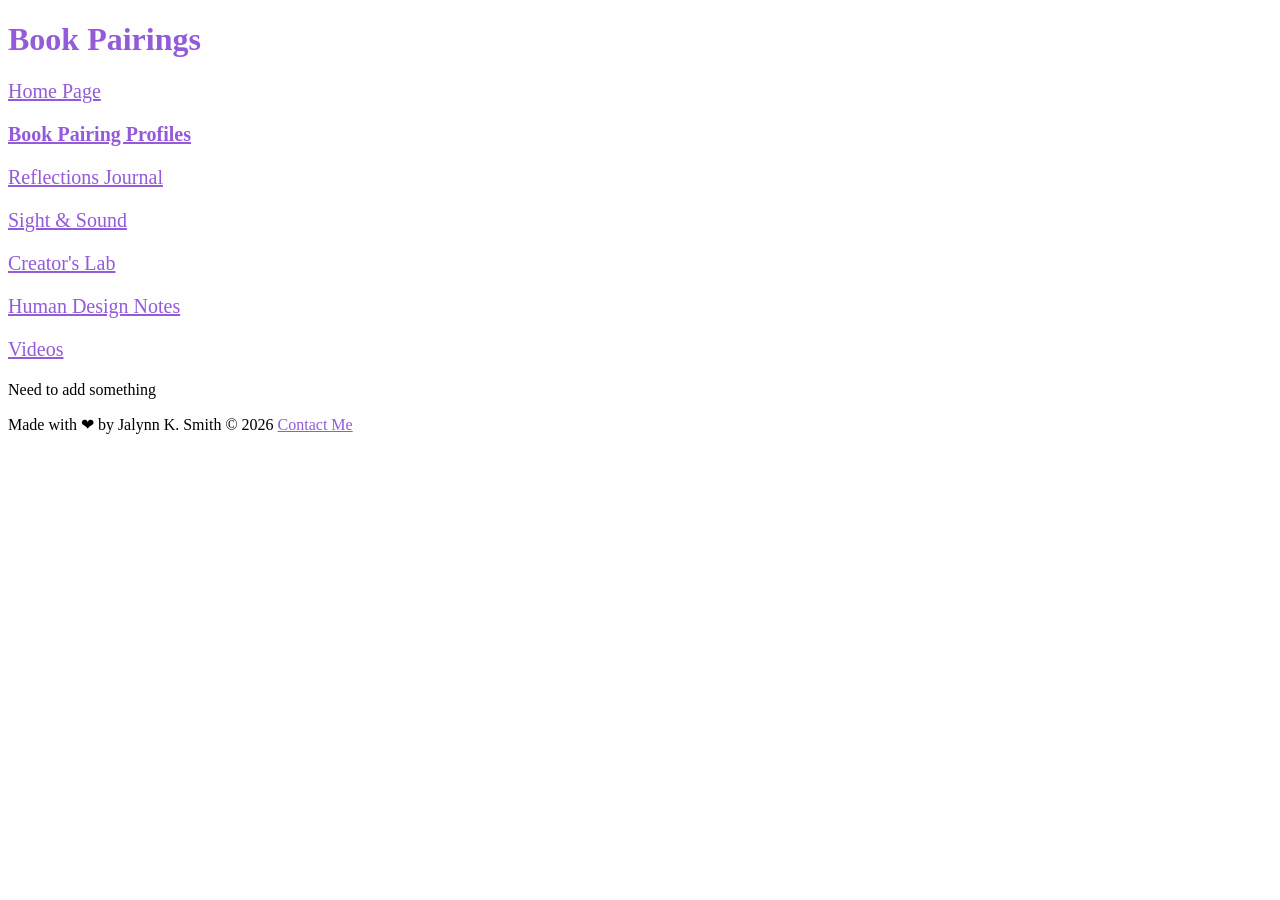
<file: BookPairingandProfiles.html>
<!DOCTYPE html>
<html lang="en">
<head>
<meta charset ="utf-8">
<title>Book Pairing Profiles</title> 
<link rel="stylesheet" href="style.css">    
<!-- Jalynn K. Smith June 10, 2026 Module 3 -->
</head>
<body> 
   <header>
      <h1>Book Pairings</h1>

<!-- Navigation -->
   <nav>
      <p>
         <a href="index.html">Home Page</a>
      </p>

      <p>
         <a href="BookPairingandProfiles.html"><strong>Book Pairing Profiles</strong></a>
      </p>
      <p>
         <a href="ReflectionsJournal.html">Reflections Journal</a>
      </p>

      <p>
         <a href="SightandSound.html">Sight &amp; Sound</a>
      </p>

      <p>
         <a href="CreatorsLab.html">Creator's Lab</a>
      </p>

      <p>
         <a href="HumanDesignNotes.html">Human Design Notes</a>
      </p>
      <p>
      <a href="videos.html">Videos</a>
   </p>
   </nav>
</header>
<main>
<!-- Page Content -->
   <p>Need to add something</p>
      <p></p>
</main>

   <footer>
      Made with &#10084; by Jalynn K. Smith &copy; 2026 <a href="mailto:jksmith7@crimson.ua.edu">Contact Me</a>
   </footer>
</body>
</html>
</file>
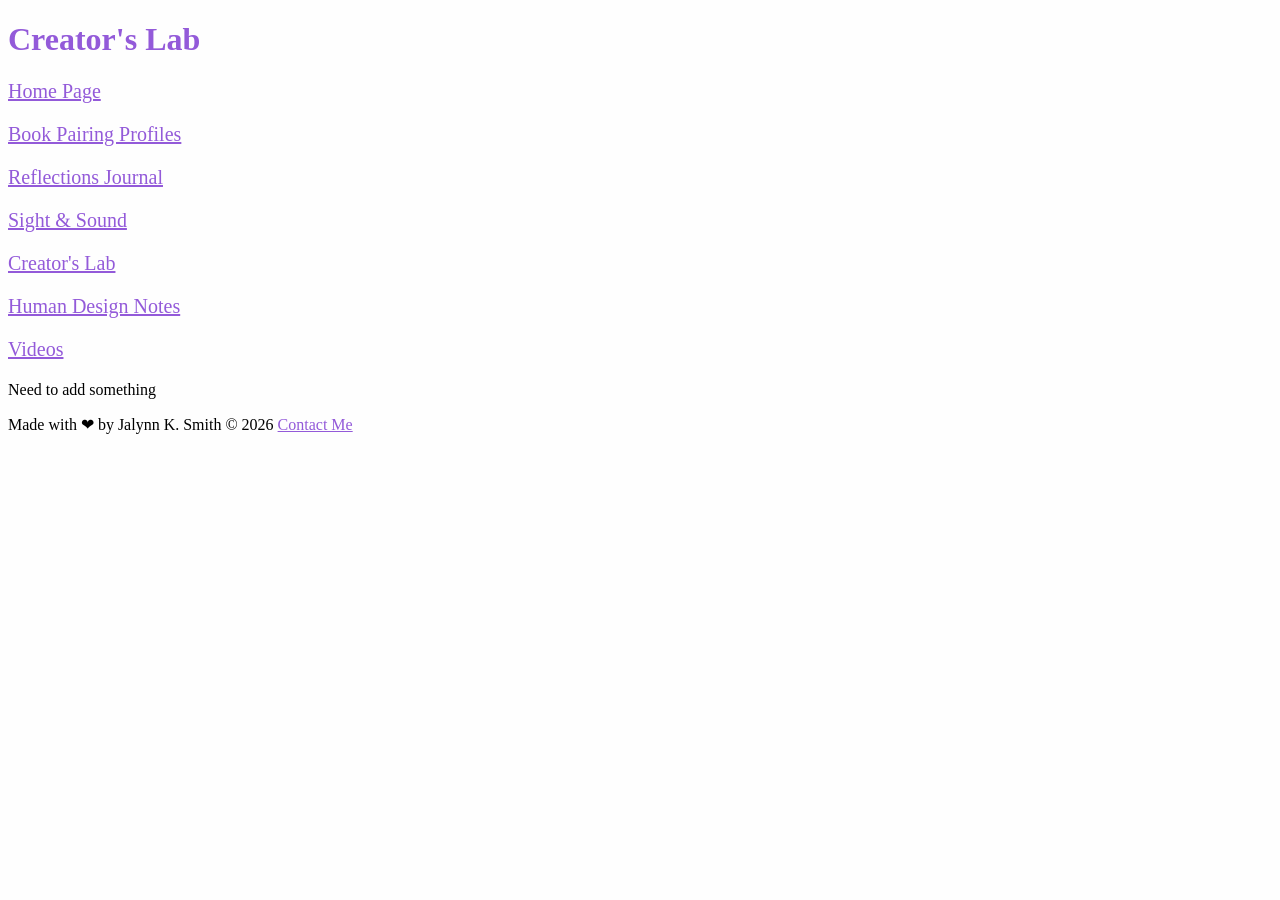
<file: CreatorsLab.html>
<!DOCTYPE html>
<html lang="en">
<head>
<meta charset ="utf-8">
<title>Creator's Lab</title>  
<link rel="stylesheet" href="style.css">   
<!-- Jalynn K. Smith June 10, 2026 Module 3 -->
</head>
<body> 
<header>
 <h1>Creator's Lab</h1>

<!-- Navigation -->
<nav>
   <p>
      <a href="index.html">Home Page</a>
   </p>

   <p>
      <a href="BookPairingandProfiles.html">Book Pairing Profiles</a>
   </p>

   <p>
      <a href="ReflectionsJournal.html">Reflections Journal</a>
   </p>

   <p>
      <a href="SightandSound.html">Sight &amp; Sound</a>
   </p>

   <p>
      <a href="CreatorsLab.html">Creator's Lab</a>
   </p>

   <p>
      <a href="HumanDesignNotes.html">Human Design Notes</a>
   </p>
   <p>
      <a href="videos.html">Videos</a>
   </p>
</nav>
</header>
<main>
 <!-- Page Content -->
<!-- Page Content -->
<p>Need to add something</p>
  <p></p>
</main>

  <footer>
      Made with &#10084; by Jalynn K. Smith &copy; 2026 <a href="mailto:jksmith7@crimson.ua.edu">Contact Me</a>
   </footer>
</body>
</html>
</file>
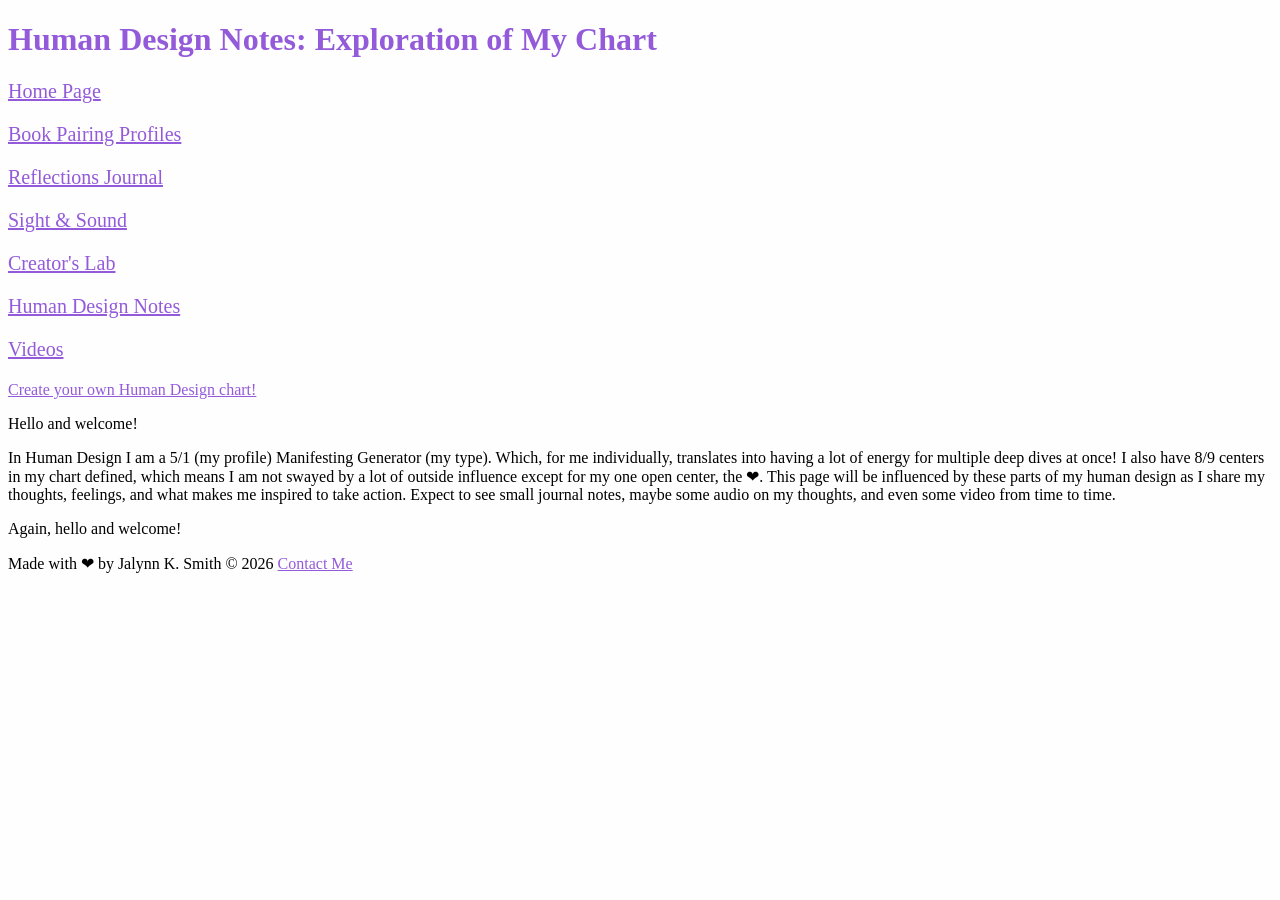
<file: HumanDesignNotes.html>
<!DOCTYPE html>
<html lang="en">
<head>
<meta charset ="utf-8">
<title>Human Design Notes</title> 
<link rel="stylesheet" href="style.css">    
<!-- Jalynn K. Smith June 10, 2026 Module 3 -->
</head>
<body>
<header>
 <h1>Human Design Notes: Exploration of My Chart</h1>

 <!-- Navigation -->
   <nav>
      <p>
         <a href="index.html">Home Page</a>
      </p>

      <p>
         <a href="BookPairingandProfiles.html">Book Pairing Profiles</a>
      </p>

      <p>
         <a href="ReflectionsJournal.html">Reflections Journal</a>
      </p>
      
      <p>
         <a href="SightandSound.html">Sight &amp; Sound</a>
      </p>

      <p>
         <a href="CreatorsLab.html">Creator's Lab</a>
      </p>

      <p>
         <a href="HumanDesignNotes.html">Human Design Notes</a>
      </p>

      <p>
      <a href="videos.html">Videos</a>
   </p>
   </nav>
   </header>
   <main>
 <!-- Page Content -->
 <p><a href="https://www.puregenerators.com/chart-calculator">Create your own Human Design chart!</a> </p>

 Hello and welcome!
 <p>In Human Design I am a 5/1 (my profile) Manifesting Generator (my type). Which, for me individually, translates into having a lot of energy for multiple deep dives at once! I also have 8/9 centers in my chart defined, which means I am not swayed by a lot of outside influence except for my one open center, the &#10084;. This page will be influenced by these parts of my human design as I share my thoughts, feelings, and what makes me inspired to take action. Expect to see small journal notes, maybe some audio on my thoughts, and even some video from time to time.</p>

 <p>Again, hello and welcome!</p>
   </main>
   
<footer>
   Made with &#10084; by Jalynn K. Smith &copy; 2026 <a href="mailto:jksmith7@crimson.ua.edu">Contact Me</a>
</footer>

</body>
</html>
</file>
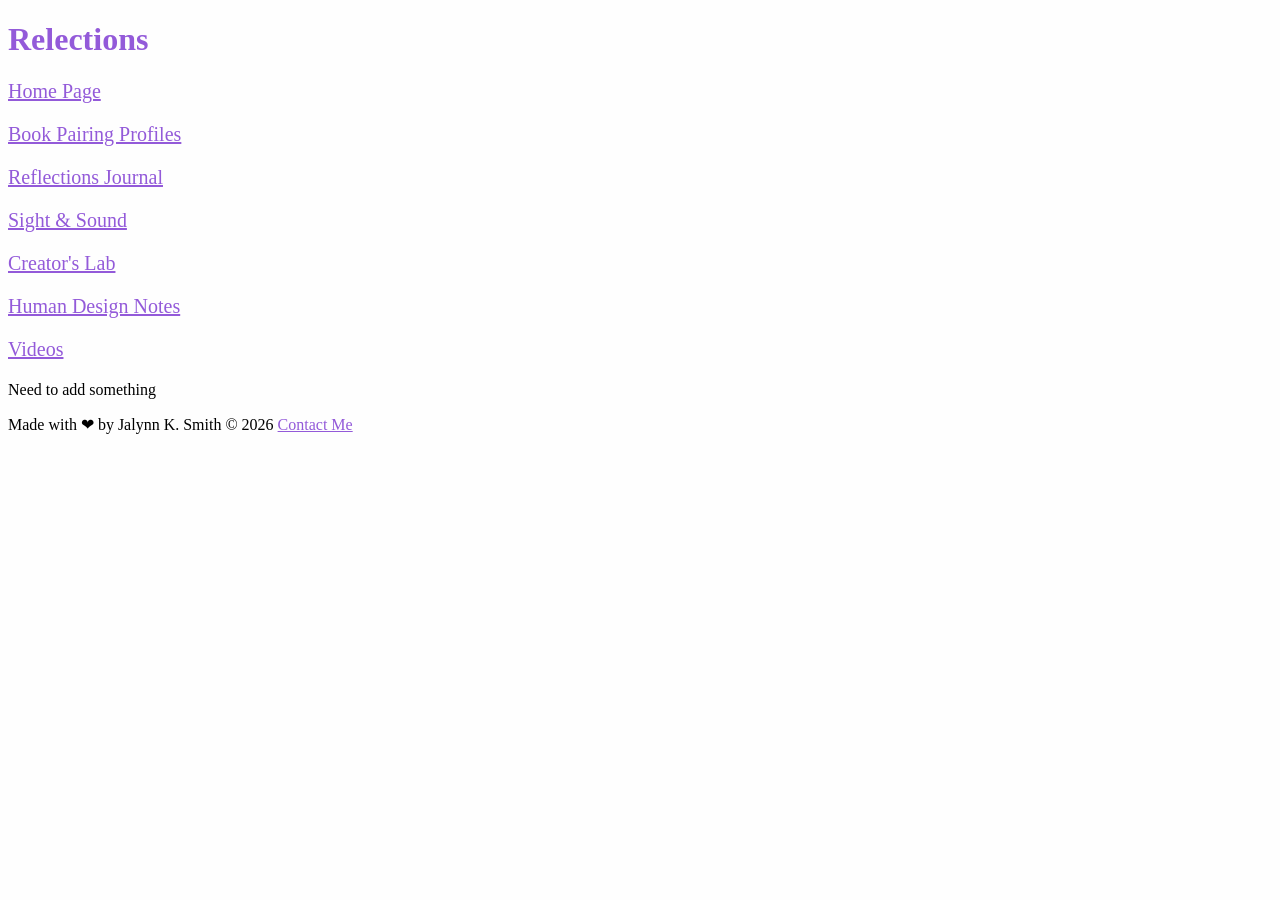
<file: ReflectionsJournal.html>
<!DOCTYPE html>
<html lang="en">
<head>
<meta charset ="utf-8">
<title>Reflections Journal</title> 
<link rel="stylesheet" href="style.css">    
<!-- Jalynn K. Smith June 10, 2026 Module 3 -->
</head>
<body> 
<header>
   <h1>Relections</h1>
<!-- Navigation -->
<nav>
   <p>
      <a href="index.html">Home Page</a>
   </p>

   <p>
      <a href="BookPairingandProfiles.html">Book Pairing Profiles</a>
   </p>

   <p>
      <a href="ReflectionsJournal.html">Reflections Journal</a>
   </p>

   <p>
      <a href="SightandSound.html">Sight &amp; Sound</a>
   </p>

   <p>
      <a href="CreatorsLab.html">Creator's Lab</a>
   </p>

   <p>
      <a href="HumanDesignNotes.html">Human Design Notes</a>
   </p>
   <p>
      <a href="videos.html">Videos</a>
   </p>
</nav>
</header>
<main>
<!-- Page Content -->
<p>Need to add something</p>
  <p></p>
</main>

  <footer>
      Made with &#10084; by Jalynn K. Smith &copy; 2026 <a href="mailto:jksmith7@crimson.ua.edu">Contact Me</a>
   </footer>
</body>
</html>
</file>
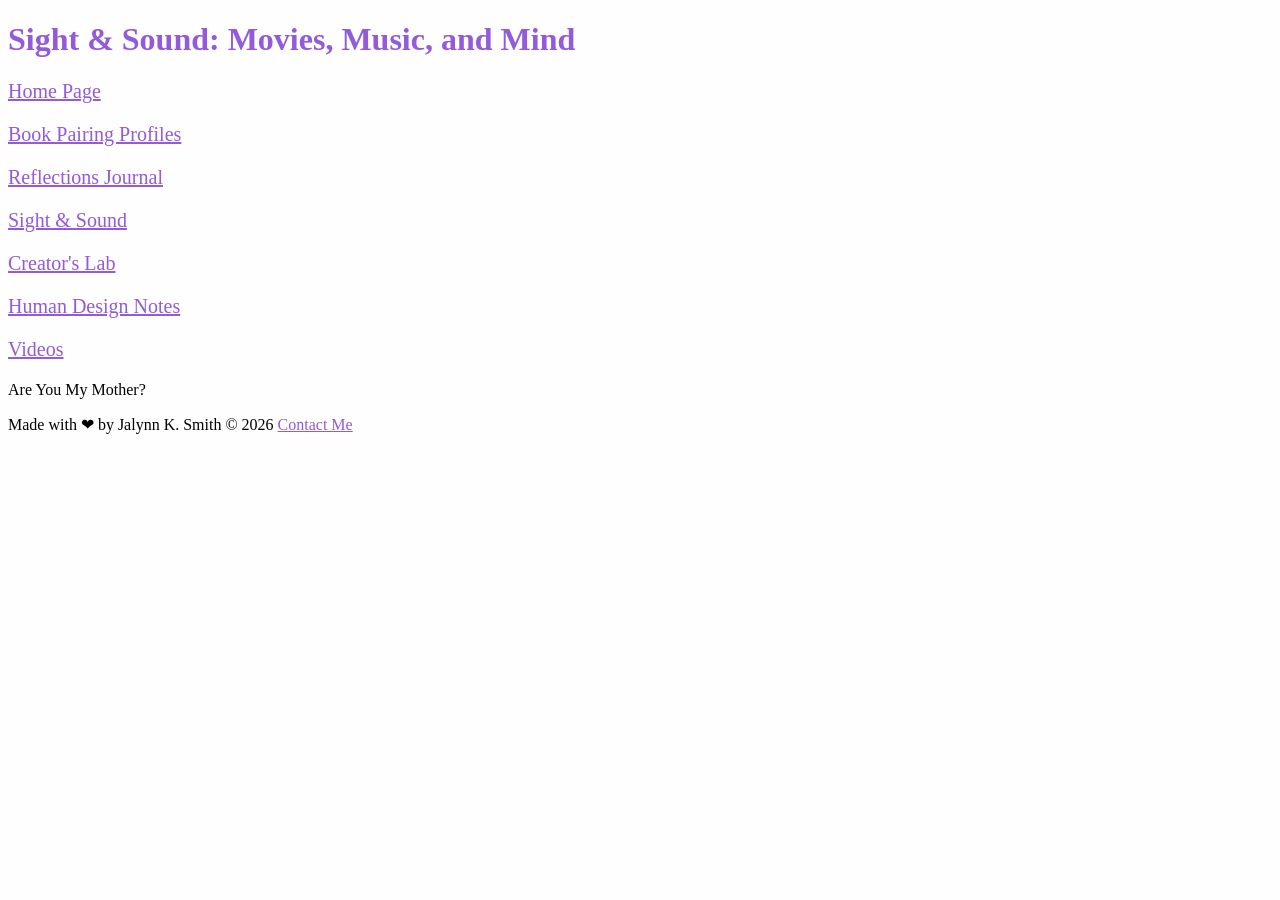
<file: SightandSound.html>
<!DOCTYPE html>
<html lang="en">
<head>
<meta charset ="utf-8">
<title>Sight &amp; Sound</title>  
<link rel="stylesheet" href="style.css">   
<!-- Jalynn K. Smith June 10, 2026 Module 3 -->
</head>
<body> 
<header>
 <h1>Sight &amp; Sound: Movies, Music, and Mind</h1>

<!-- Navigation -->
<nav>
   <p>
      <a href="index.html">Home Page</a>
   </p>

   <p>
      <a href="BookPairingandProfiles.html">Book Pairing Profiles</a>
   </p>

   <p>
      <a href="ReflectionsJournal.html">Reflections Journal</a>
   </p>

   <p>
      <a href="SightandSound.html">Sight &amp; Sound</a>
   </p>

   <p>
      <a href="CreatorsLab.html">Creator's Lab</a>
   </p>

   <p>
      <a href="HumanDesignNotes.html">Human Design Notes</a>
   </p>
   <p>
      <a href="videos.html">Videos</a>
   </p>
</nav>
</header>
<main>
<!-- Page Content -->
<p>Are You My Mother?</p>
  <p></p>
</main>

  <footer>
      Made with &#10084; by Jalynn K. Smith &copy; 2026 <a href="mailto:jksmith7@crimson.ua.edu">Contact Me</a>
   </footer>
</body>
</html>
</file>
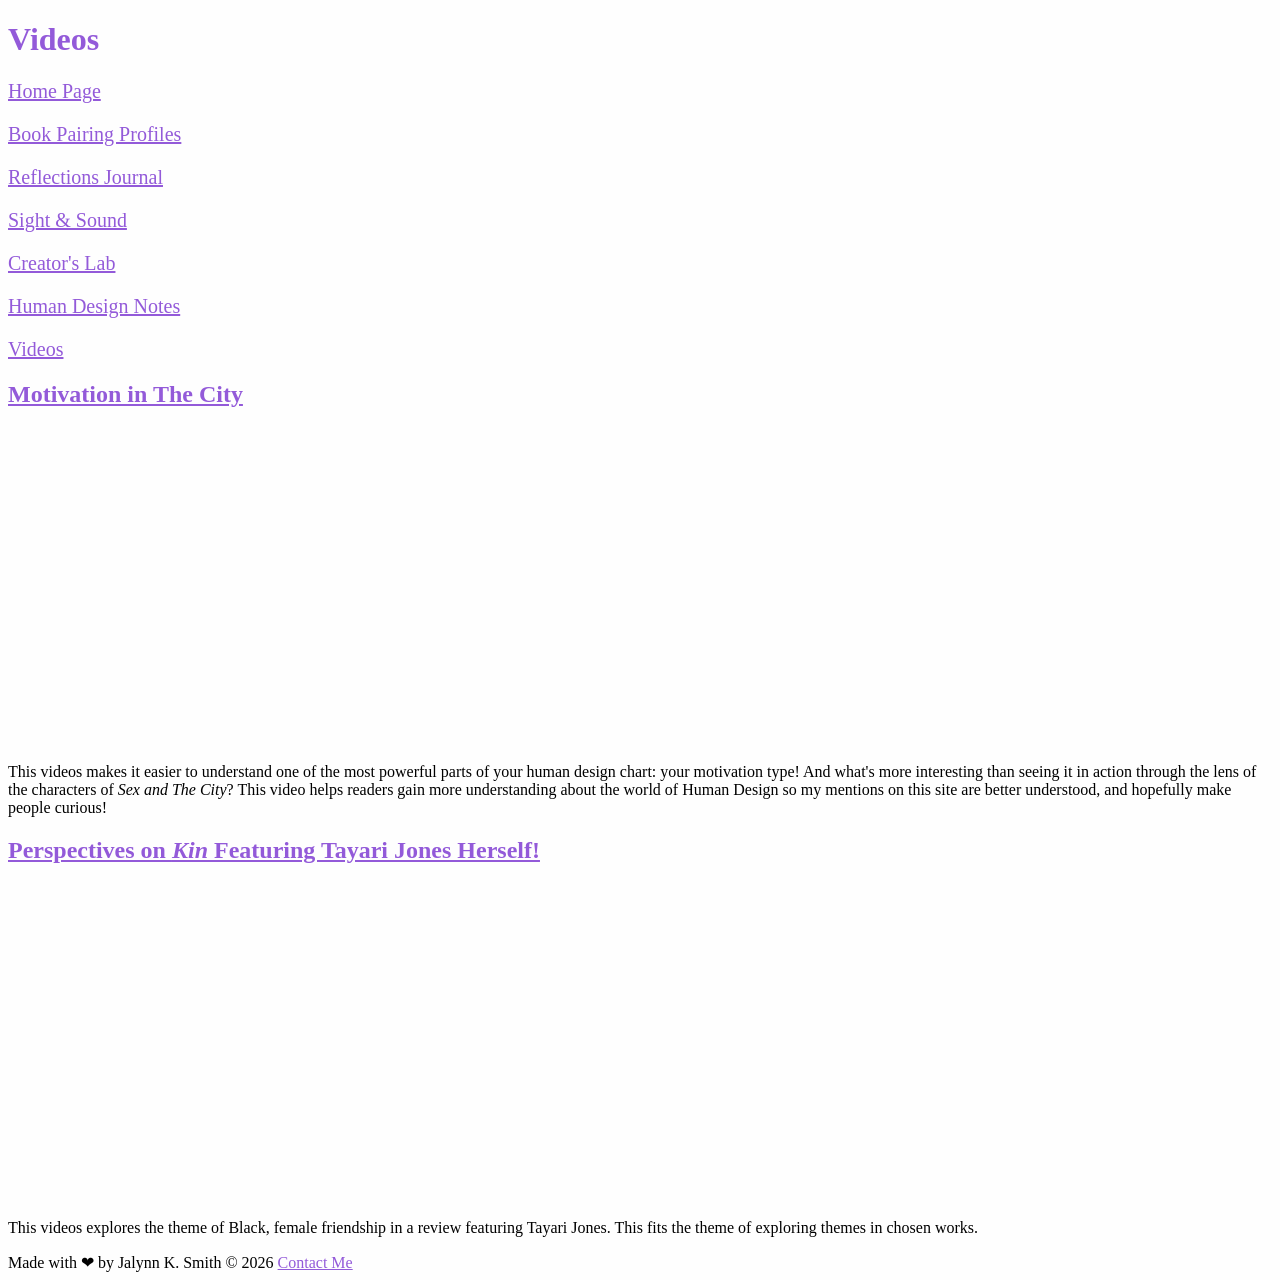
<file: videos.html>
<!DOCTYPE html>
<html lang="en">
<head>
<meta charset="utf-8">
<meta name="referrer" content="strict-origin-when-cross-origin">
<title>Videos</title>   
<link rel="stylesheet" href="style.css"> 
<!-- Jalynn K. Smith June 21, 2026 Module 5 -->
</head>
<body> 
<header>
 <h1>Videos</h1>

<!-- Navigation -->
<nav>
   <p>
      <a href="index.html">Home Page</a>
   </p>

   <p>
      <a href="BookPairingandProfiles.html">Book Pairing Profiles</a>
   </p>

   <p>
      <a href="ReflectionsJournal.html">Reflections Journal</a>
   </p>

   <p>
      <a href="SightandSound.html">Sight &amp; Sound</a>
   </p>

   <p>
      <a href="CreatorsLab.html">Creator's Lab</a>
   </p>

   <p>
      <a href="HumanDesignNotes.html">Human Design Notes</a>
   </p>

   <p>
      <a href="videos.html">Videos</a>
   </p>
</nav>
</header>
  <main>
<!-- Page Content -->
<h2><a href="https://www.youtube.com/watch?v=HpR752dbuDw" target="_blank">Motivation in The City</a></h2>
<iframe
  width="560"
  height="315"
  src="https://www.youtube.com/embed/HpR752dbuDw"
  title="YouTube video player"
  frameborder="0"
  allow="accelerometer; autoplay; clipboard-write; encrypted-media; gyroscope; picture-in-picture; web-share"
  referrerpolicy="strict-origin-when-cross-origin"
  allowfullscreen>
</iframe>
<p>This videos makes it easier to understand one of the most powerful parts of your human design chart: your motivation type! And what's more interesting than seeing it in action through the lens of the characters of <i>Sex and The City</i>? This video helps readers gain more understanding about the world of Human Design so my mentions on this site are better understood, and hopefully make people curious!</p>


<h2><a href="https://www.youtube.com/watch?v=Hw9Egif8l3E" target="_blank">Perspectives on <i>Kin</i> Featuring Tayari Jones Herself! </a></h2>
<iframe 
width="560" 
height="315" 
src="https://www.youtube.com/embed/Hw9Egif8l3E?si=XFSF0vy8OU7of52i" title="YouTube video player" 
frameborder="0" 
allow="accelerometer; autoplay; clipboard-write; encrypted-media; gyroscope; picture-in-picture; web-share" 
referrerpolicy="strict-origin-when-cross-origin" allowfullscreen>
</iframe>
<p>This videos explores the theme of Black, female friendship in a review featuring Tayari Jones. This fits the theme of exploring themes in chosen works.</p>

  </main>
  <footer>
      Made with &#10084; by Jalynn K. Smith &copy; 2026 <a href="mailto:jksmith7@crimson.ua.edu">Contact Me</a>
   </footer>
</body>
</html>
</file>
<file: style.css>
/* Jalynn K. Smith June 26, 2026 Module 6 */

body {background-color:rgb(254, 254, 254); font-family: serif; color: rgb(0, 0, 0);}
h1 { color:rgb(147, 90, 217);}
h2 { color:rgb(156, 156, 170);}
p { color:rgb(0, 0, 0);}
a { color:rgb(147, 90, 217);}
nav {font-size: 15pt;}
</file>
